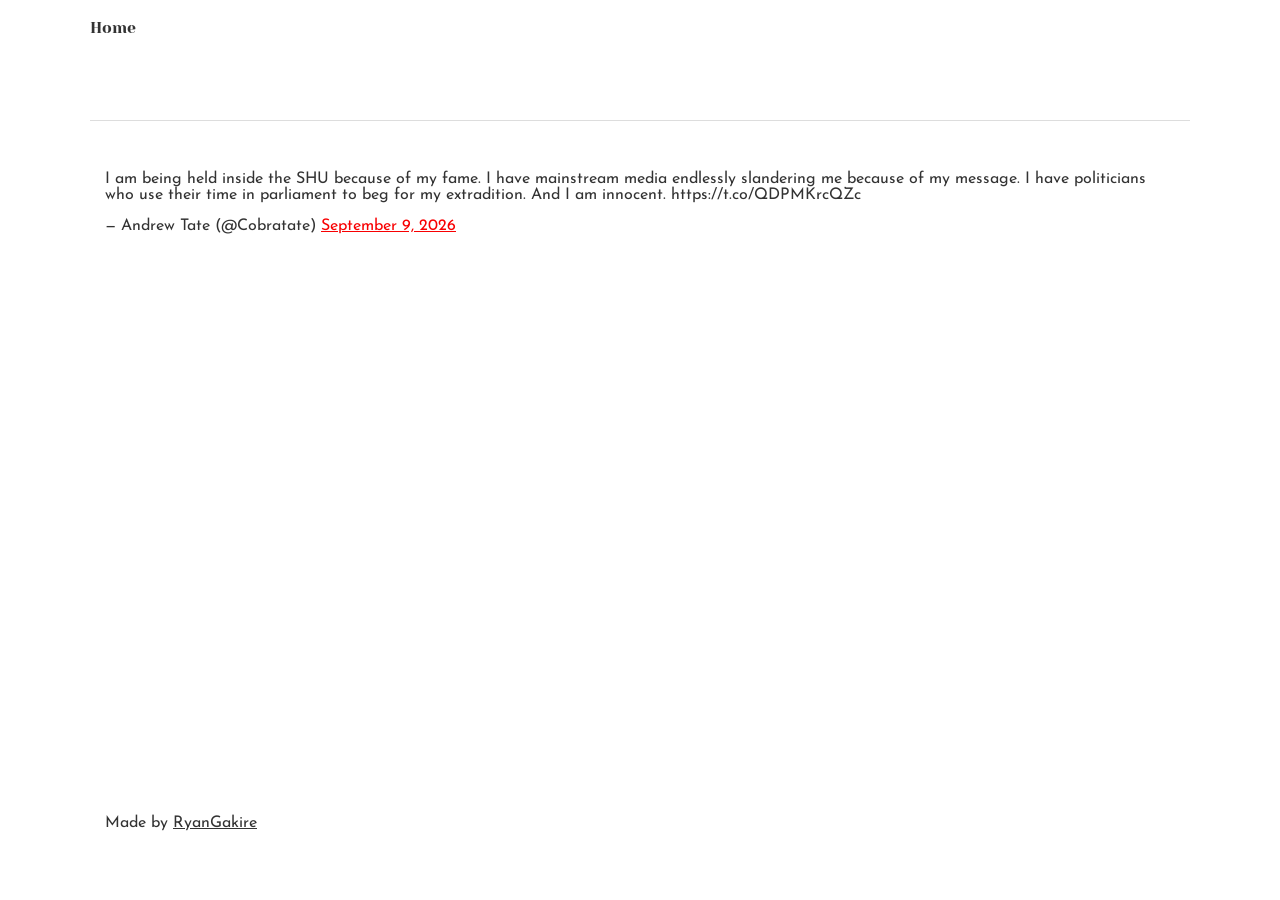
<file: css_basic/tweets.html>
<!DOCTYPE html>
<html lang="en">
<head>
    <meta charset="UTF-8">
    <meta name="viewport" content="width=device-width, initial-scale=1.0">
    <title>Document</title>
    <link href="styles.css" rel="stylesheet">
    <link href="base.css" rel="stylesheet">
</head>
<body>
<header>
    <a href="index.html">Home</a>
</header>
<main>
    <article>
        <blockquote class="twitter-tweet"><p lang="en" dir="ltr">I am being held inside the SHU because of my fame.

    I have mainstream media endlessly slandering me because of my message.

    I have politicians who use their time in parliament to beg for my extradition.

    And I am innocent. https://t.co/QDPMKrcQZc</p>&mdash; Andrew Tate (@Cobratate) <a href="https://x.com/Cobratate/status/2097739774928822441?ref_src=twsrc%5Etfw">September 9, 2026</a></blockquote>
    <script async src="https://platform.x.com/widgets.js" charset="utf-8"></script>
    </article>
</main>
<footer>
    <p>Made by <a href="https://github.com/RyanGakire" target="_blank">RyanGakire</a></p>
</footer>
</body>
</html>
</file>
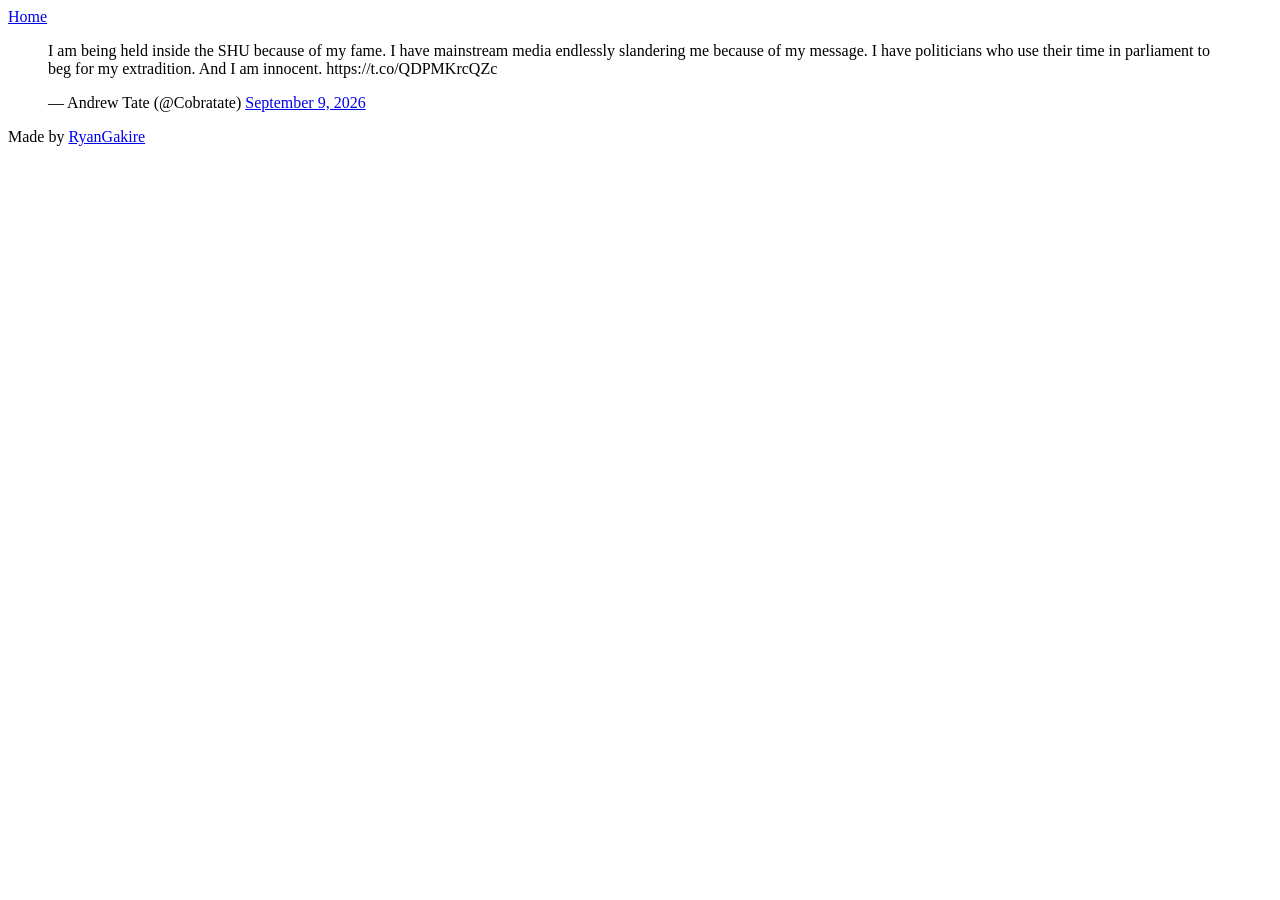
<file: html_basic/tweets.html>
<!DOCTYPE html>
<html lang="en">
<head>
    <meta charset="UTF-8">
    <meta name="viewport" content="width=device-width, initial-scale=1.0">
    <title>Document</title>
</head>
<body>
<header>
    <a href="index.html">Home</a>
</header>
<main>
    <article>
        <blockquote class="twitter-tweet"><p lang="en" dir="ltr">I am being held inside the SHU because of my fame.

    I have mainstream media endlessly slandering me because of my message.

    I have politicians who use their time in parliament to beg for my extradition.

    And I am innocent. https://t.co/QDPMKrcQZc</p>&mdash; Andrew Tate (@Cobratate) <a href="https://x.com/Cobratate/status/2097739774928822441?ref_src=twsrc%5Etfw">September 9, 2026</a></blockquote>
    <script async src="https://platform.x.com/widgets.js" charset="utf-8"></script>
    </article>
</main>
<footer>
    <p>Made by <a href="https://github.com/RyanGakire" target="_blank">RyanGakire</a></p>
</footer>
</body>
</html>
</file>
<file: css_basic/styles.css>
body {
	display: flex;
	flex-direction: column;
}

main {
	display: flex;
	flex-direction: row;
	flex: auto;
}

article {
	flex: 2;
	min-width: 0;
	overflow-y: auto;
}

aside {
	flex: 1;
	min-width: 0;
	overflow-y: auto;
}
</file>
<file: css_basic/base.css>
/* Importing webfonts */
/* (If you're learning CSS, you should disregard that) */

@import url(https://fonts.googleapis.com/css?family=Yeseva+One);
@import url(https://fonts.googleapis.com/css?family=Josefin+Sans:400,700,700italic,400italic);


/* CSS reset rules */

html, body {
	height: 100%;
	min-height: 100%;
}
html, body, div, span, applet, object, iframe,
h1, h2, h3, h4, h5, h6, p, blockquote, pre,
a, abbr, acronym, address, big, cite, code,
del, dfn, img, ins, kbd, q, s, samp,
small, strike, sub, sup, tt, var,
b, u, i, center,
dl, dt, dd,
fieldset, form, label, legend,
table, caption, tbody, tfoot, thead, tr, th, td,
article, aside, canvas, details, embed, 
figure, figcaption, footer, header, hgroup, 
menu, nav, output, ruby, section, summary,
time, mark, audio, video {
	margin: 0;
	padding: 0;
	border: 0;
	font-size: 100%;
	font: inherit;
	vertical-align: baseline;
}
/* HTML5 display-role reset for older browsers */
article, aside, details, figcaption, figure, 
footer, header, hgroup, menu, nav, section {
	display: block;
}
body {
	line-height: 1;
}
blockquote, q {
	quotes: none;
}
blockquote:before, blockquote:after,
q:before, q:after {
	content: '';
	content: none;
}
table {
	border-collapse: collapse;
	border-spacing: 0;
}


/* Fonts and colors */

body {
	font-family: 'Josefin Sans', serif;
	color: rgba(0, 0, 0, 0.8);
}
h1, h2, h3, h4, h5, h6, header {
	font-family: 'Yeseva One', sans-serif;
}
article {
}
header {
	border-bottom: 1px solid rgb(221,221,221);
	transition: border-bottom-color 1s ease;
}
header a {
	color: rgba(0, 0, 0, 0.8);
}
aside {
	background: #FAFAFA;
}
aside p {
	border: 1px solid #bbb;
	background: #ddd;
	color: black;
}
footer a {
	color: rgba(0, 0, 0, 0.8);
}
a {
	color: #F80002;
}


/* Positioning and margins */

@media (min-width: 1100px) {
	body {
		width: 1100px;
		margin: 0 auto;
	}
}

article {
	padding: 50px 15px;
}
article > *:first-child {
	margin-top: 0;
}
aside {
	padding: 50px 15px;
}
header .right {
	float: right;
	margin: 0 10px 15px;
}


/* Header */
header {
	padding: 20px 0;
	height: 80px;
}
header ul {
	list-style: none;
	margin: 0;
	padding: 0;
}
header li {
	display: inline;
	vertical-align:middle;
}
header li:first-child {
	margin: 0;
}
header li a {
	margin: 0 10px;
}
header li.logo {
	font-size: 36px;
}
header a {
	text-decoration: none;
}


/* Aside */

aside p {
	border-radius: 10px;
	padding: 20px 20px;
}


/* Footer */

footer {
	padding: 5px 15px;
	height: 80px;
}


/* Text styles and margins */

p {
	margin-bottom: 15px;
}
h1 {
	font-size: 36px;
	margin: 40px 0 20px;
}
h2 {
	font-size: 32px;
	margin: 30px 0 15px;
}
h3 {
	font-size: 28px;
	margin: 25px 0 10px;
}
h4 {
	font-size: 20px;
	font-weight: bold;
	margin: 20px 0 10px;
}
h5 {
	font-size: 18px;
	font-weight: bold;
	margin: 15px 0 10px;
}
h6 {
	font-weight: bold;
	margin: 5px 0;
}

@media (max-width: 800px) {
  body.works_on_smartphone {
  	display: block;
  }
  body.works_on_smartphone main {
  	display: block;
  }
  header .right {
  	float: none;
  }
}
</file>
